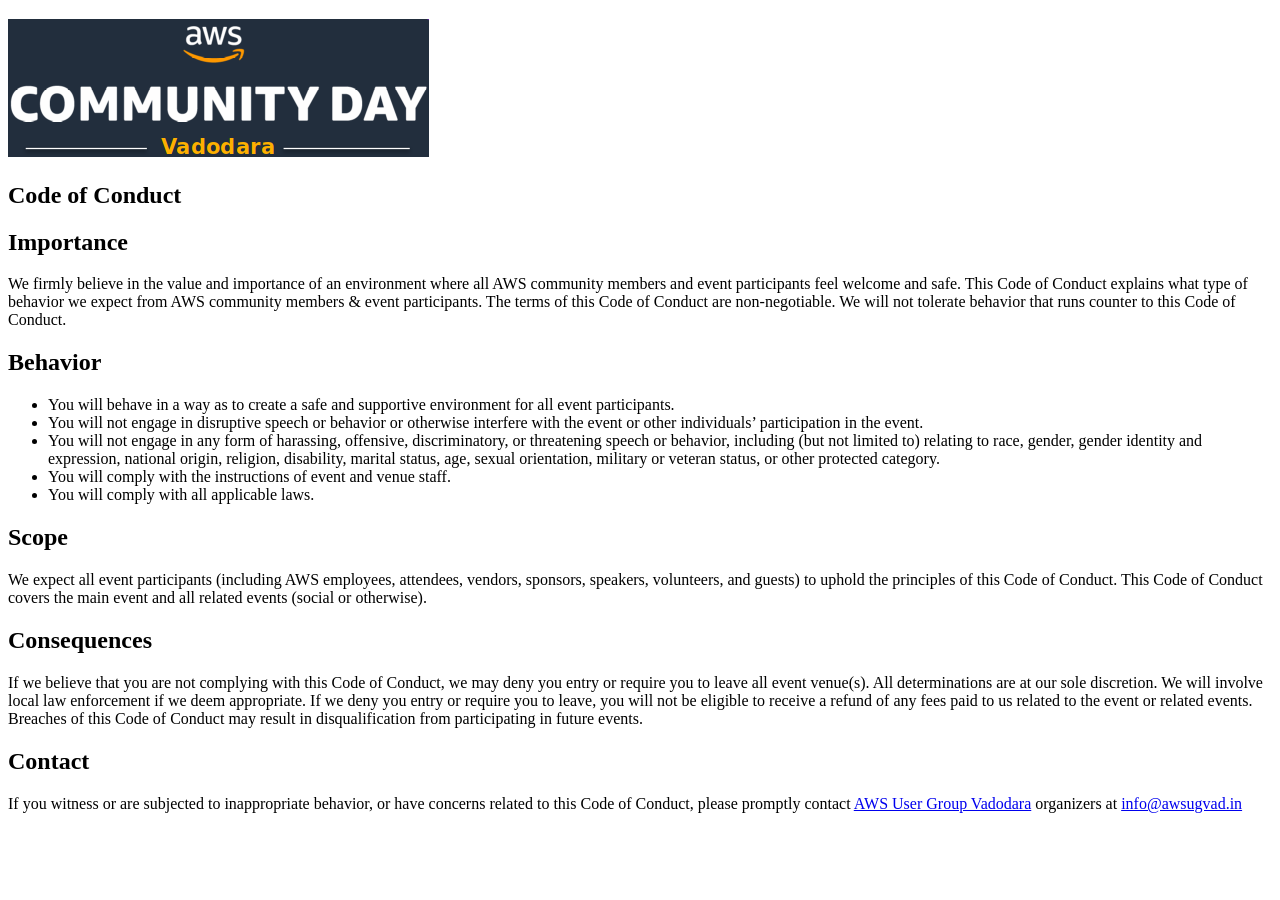
<file: 2024/code-of-conduct.html>
<!DOCTYPE html>
<html lang="en">

<head>
	<meta charset="utf-8">
	<meta http-equiv="X-UA-Compatible" content="IE=edge">
	<meta name="viewport" content="width=device-width, initial-scale=1">
	<meta name="description" content="">
	<meta name="author" content="">

	<link rel="icon" type="image/png" sizes="32x32" href="images/favicon-32x32.png"/>
	<link rel="icon" type="image/png" sizes="16x16" href="images/favicon-16x16.png"/>
	<link rel="apple-touch-icon" sizes="180x180" href="images/apple-touch-icon.png"/>
    <link rel="manifest" href="images/site.webmanifest">
    <link rel="mask-icon" href="images/safari-pinned-tab.svg" color="#5bbad5">
    <link rel="shortcut icon" href="images/favicon.ico">
	<meta property="og:url" content="https://communityday.awsugvad.in" />
	<meta property="og:type" content="website" />
	<meta property="og:title" content="AWS Community Day 2022 Vadodara" />
	<meta property="og:description" content="AWS Community Day is a community-organized event featuring technical discussions led by expert AWS users and community leaders. AWS Community Day is being organized by AWS Users Group - Vadodara. This group is for anyone interested in Amazon Web Services, Cloud Computing, AWS design implementation and servicing, EC2, S3, High Scalability Computing, Real Life uses of AWS and cloud servers, SaaS, IAAS, PAAS and many more" />
	<meta property="og:image" content="https://communityday.awsugvad.in/images/community-day-logo-sq.png" />
    <meta property="og:image:secure_url" content="https://communityday.awsugvad.in/images/community-day-logo-sq.png" />
	<link href="https://fonts.googleapis.com/icon?family=Material+Icons" rel="stylesheet">
	<title>Code of Conduct - AWS Community Day 2022</title>
	<!-- MAIN CSS FILES===================================
	======================================================= -->
	<link rel="stylesheet" href="https://doplrafkvxyec.cloudfront.net/assets/css/bootstrap.min.css">
	<link rel="stylesheet" href="https://doplrafkvxyec.cloudfront.net/assets/css/font-awesome.min.css">
	<link rel="stylesheet" href="https://doplrafkvxyec.cloudfront.net/assets/css/line-icons.min.css">
	<link rel="stylesheet" href="https://doplrafkvxyec.cloudfront.net/assets/css/owl.carousel.css">
	<link rel="stylesheet" href="https://doplrafkvxyec.cloudfront.net/assets/css/owl.theme.css">
	<link rel="stylesheet" href="https://doplrafkvxyec.cloudfront.net/assets/css/owl.transitions.css">
	<link rel="stylesheet" href="https://doplrafkvxyec.cloudfront.net/assets/css/animate.css">
	<!-- CUSTOM STYLE	-->
	<link id="theme" rel="stylesheet" href="https://doplrafkvxyec.cloudfront.net/assets/css/theme.css">
	<link rel="stylesheet" href="https://doplrafkvxyec.cloudfront.net/assets/css/style1.css">
	<link rel="stylesheet" href="https://doplrafkvxyec.cloudfront.net/assets/css/responsive.css">

	<link href="https://maxcdn.bootstrapcdn.com/font-awesome/4.7.0/css/font-awesome.min.css" rel="stylesheet" integrity="sha384-wvfXpqpZZVQGK6TAh5PVlGOfQNHSoD2xbE+QkPxCAFlNEevoEH3Sl0sibVcOQVnN"
	 crossorigin="anonymous">

	<style>
		.table>thead>tr>th,
		.table>thead>tr>td,
		.table>tbody>tr>th,
		.table>tbody>tr>td,
		.table>tfoot>tr>th,
		.table>tfoot>tr>td {
			padding: 10px 4px
		}

		#shareImg:hover {
			opacity: 0.8;
			cursor: pointer;
		}
	</style>

</head>
<!-- .theme-option-->

<body id="page-top" data-spy="scroll" data-target=".navbar-fixed-top">

	<!--  banner slider end  -->
	<section id="main-banner">

		<div class="container">
			<div class="row">
				<div class="col-md-6 col-sm-6 col-xs-12 col-md-offset-3 col-sm-offset-3">
					<div class="banner-main">

						<h3 class="lg-title">
							<img src="images/community-day-logo.png" class="img-responsive">
						</h3>
						
						<h2>Code of Conduct</h2>

					</div>
				</div>


			</div>
			<!-- row end  -->

		</div>
		<!-- container end  -->
	</section>
	<!-- section slider end	-->

	<!-- section code of conduct Start	-->
	<section id="section-conduct" class="section-padding ">
		<div class="container">
			<div class="row">

				<div class="col-md-12 col-sm-12">
					<div class="about-intro-1">
					<h2>Importance</h2>
					<p>					
						We firmly believe in the value and importance of an environment where all AWS community members and event participants feel welcome and safe. This Code of Conduct explains what type of behavior we expect from AWS community members & event participants. The terms of this Code of Conduct are non-negotiable. We will not tolerate behavior that runs counter to this Code of Conduct.
					</p>

					<p>
						<h2>Behavior</h2>
						<ul>
							<li>You will behave in a way as to create a safe and supportive environment for all event participants.</li>
							<li>You will not engage in disruptive speech or behavior or otherwise interfere with the event or other individuals’ participation in the event.</li>
							<li>You will not engage in any form of harassing, offensive, discriminatory, or threatening speech or behavior, including (but not limited to) relating to race, gender, gender identity and expression, national origin, religion, disability, marital status, age, sexual orientation, military or veteran status, or other protected category.</li>
							<li>You will comply with the instructions of event and venue staff.</li>
							<li>You will comply with all applicable laws.</li>
						</ul>

					</p>

					<p>
						<h2>Scope</h2>
						<p>We expect all event participants (including AWS employees, attendees, vendors, sponsors, speakers, volunteers, and guests) to uphold the principles of this Code of Conduct. This Code of Conduct covers the main event and all related events (social or otherwise).</p>
					</p>

					<p>
						<h2>Consequences</h2>
						<p>If we believe that you are not complying with this Code of Conduct, we may deny you entry or require you to leave all event venue(s). All determinations are at our sole discretion. We will involve local law enforcement if we deem appropriate.

						If we deny you entry or require you to leave, you will not be eligible to receive a refund of any fees paid to us related to the event or related events. Breaches of this Code of Conduct may result in disqualification from participating in future events.</p>
					</p>

					<p>
						<h2>Contact</h2>
						<p>If you witness or are subjected to inappropriate behavior, or have concerns related to this Code of Conduct, please promptly contact <a href="https://www.linkedin.com/company/awsugbdq/" target="_blank">AWS User Group Vadodara</a> organizers at <a href="mailto:info@awsugvad.in">info@awsugvad.in</a>
					</p>

					</div>
				</div>
			</div>
			<!-- row end  -->
		</div>
		<!-- container end  -->
	</section>
	<!-- section code of conduct end	-->

	<!-- Jquery plugin files	-->
	<script src="https://doplrafkvxyec.cloudfront.net/assets/js/jquery.min.js"></script>
	<script src="https://doplrafkvxyec.cloudfront.net/assets/js/bootstrap.min.js"></script>
	<script src="https://doplrafkvxyec.cloudfront.net/assets/js/jquery.easing.1.3.min.js"></script>
	<script src="https://doplrafkvxyec.cloudfront.net/assets/js/owl.carousel.js"></script>
	<script src="https://doplrafkvxyec.cloudfront.net/assets/js/wow.min.js"></script>
	<!-- CUSTOM JS FILE	-->
	<script src="https://doplrafkvxyec.cloudfront.net/assets/js/custom.js"></script>

</body>

</html>
</file>
